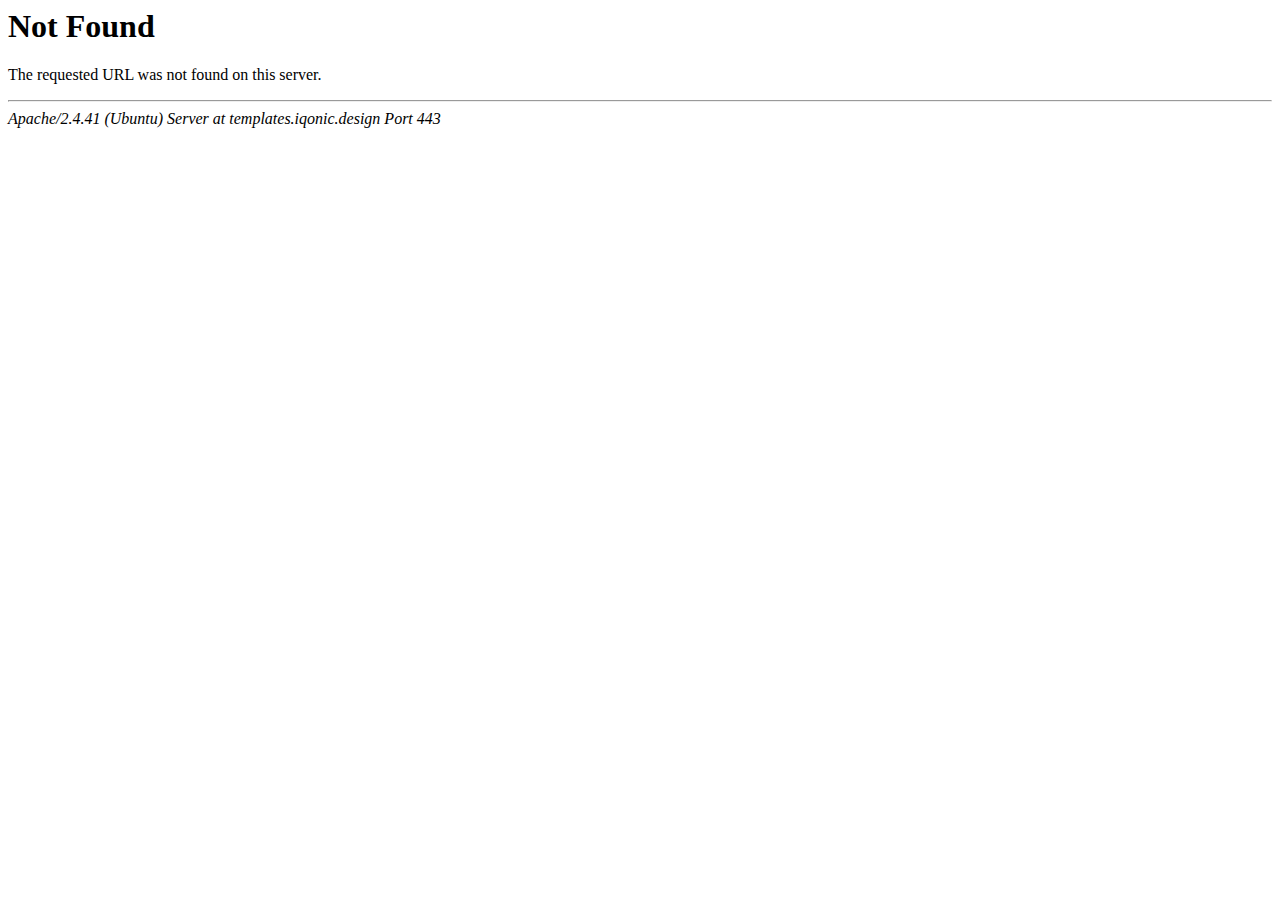
<file: css/owl.video.play.html>
<!DOCTYPE HTML PUBLIC "-//IETF//DTD HTML 2.0//EN">
<html><head>
<title>404 Not Found</title>
</head><body>
<h1>Not Found</h1>
<p>The requested URL was not found on this server.</p>
<hr>
<address>Apache/2.4.41 (Ubuntu) Server at templates.iqonic.design Port 443</address>
</body></html>
</file>
